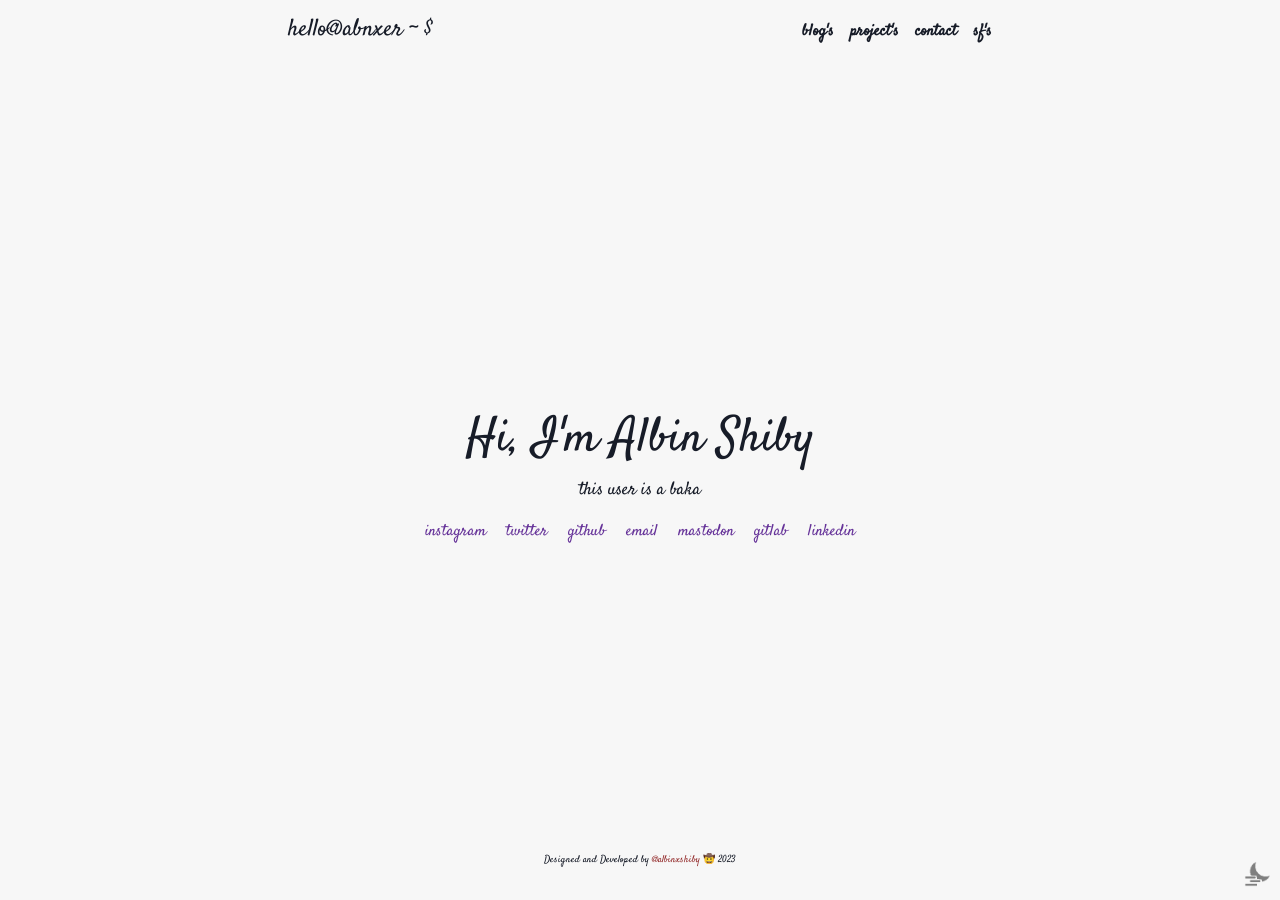
<file: index.html>
<!--
Developer: Albin Shiby
Username: @albinxshiby
Website: https://albinxshiby.github.io
twitter: @albinxshiby
GitHub / GitLab: @albinxshiby
LICENSE APPLIED | VISIT GH README.MD
THANKU
--->
<!DOCTYPE html>
<html lang="en" class="h-100">
<head>
<meta http-equiv="content-type" content="text/html; charset=UTF-8">
<meta charset="utf-8">
<meta name="viewport" content="width=device-width,initial-scale=1">
<meta property="og:image" content="assets/share.png">
<meta itemprop="image" content="assets/og.png">
<link rel="apple-touch-icon" href="assets/apple-touch-icon.png">
<link rel="shortcut icon" type="image/png" href="assets/icon.png" />
<link defer="" href="assets/bootstrap.min.css" rel="stylesheet">
<link defer="" href="assets/rose.css" rel="stylesheet">
<link defer="" href="assets/extra.css" rel="stylesheet">
<title>Albin Shiby | personal page @albinxshiby</title>
<script defer src="https://analytics.eu.umami.is/script.js" data-website-id="32bf1e23-fe1d-4383-8a15-a715622d8522"></script>
</head>
<!--BODY START-->
<body class="d-flex md h-100 container-sm text-white bg-dark">
<div class="d-flex w-100 h-100 p-3 mx-auto flex-column">
<!--HEADER SECTION START-->
<header class="mb-auto">
<div>
<h1 class="float-md-start justify-content-center"><a class="head-rose" href="/">hello@abnxer ~ $</a></h1>
<nav class="nav nav-masthead justify-content-center float-md-end">
<a class="nav-link" href="https://albinshiby.substack.com/">blog's</a>
<a class="nav-link" href="https://github.com/albinxshiby">project's</a>
<a class="nav-link" href="contact.html">contact</a>
<a class="nav-link" href="sf.html">sf's</a>
</nav>
</div>
</header>
<!--HEADER SECTION STOP-->
<!--MAIN SECTION START-->
<div id="content" class="content">
<!-- <div class="avatar text-center"><img src="assets/mainl.png" 
    alt="black-rose" class="img-ava"></div> -->
<div class="px-3 text-center">
<h3>Hi, I'm Albin Shiby</h3>
<p>this user is a baka</p>
<a href="https://instagram.com/albinxshiby" class="soc" target="_blank">instagram</a>
<a href="https://x.com/albinxshiby" class="soc" target="_blank">twitter</a>
<a href="https://github.com/albinxshiby" class="soc" target="_blank">github</a>
<a href="mailto:hellobylon@skiff.com" class="soc">email</a>
<a href="https://mastodon.social/@albinxshiby" class="soc" target="_blank">mastodon</a>
<a href="https://gitlab.com/albinxshiby" class="soc" target="_blank">gitlab</a>
<a href="https://linkedin.com/in/albinshiby" class="soc" target="_blank">linkedin</a>

</div>
</div>
<!--MAIN SECTION END-->
<!--BOTTOM SECTION START-->
<a onclick="toggleTheme()" class="logo"><img src="assets/f.gif" class="logo" alt="dark-mode"></a>
<footer class="mt-auto text-white text-center">
<p class="foot">Designed and Developed by <a style="text-decoration: none; color:rgb(150, 48, 48)" href="https://github.com/albinxshiby">@albinxshiby</a> 🤠 2023</p>
</footer>
<!--BOTTOM SECTION STOP-->
</div>
<!--THEME SWITCH JS START-->
<script>
    function toggleTheme() {
        var html = document.querySelector('html');
        if (html.getAttribute('data-theme') === 'light') {
            html.setAttribute('data-theme', 'dark');
        } else {
            html.setAttribute('data-theme', 'light');
        }
    }

</script>
<!--THEME SWITCH JS END-->
</body>
<!--BODY END-->
</html>
</file>
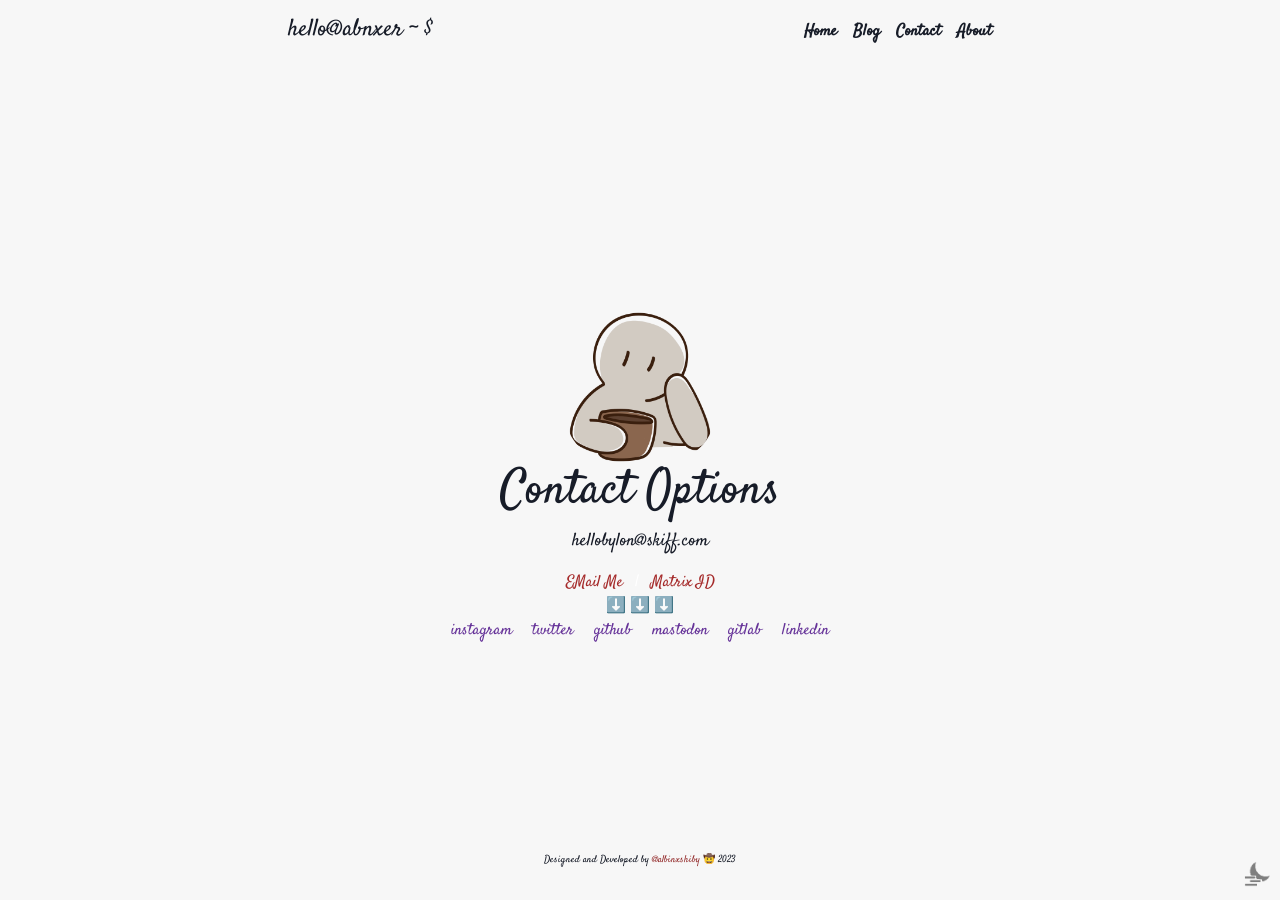
<file: contact.html>
<!--
Developer: Albin Shiby
Username: @albinxshiby
Website: https://albinxshiby.github.io
twitter: @albinxshiby
GitHub / GitLab: @albinxshiby

LICENSE APPLIED | VISIT GH README.MD
THANKU
--->
<!DOCTYPE html>
<html lang="en" class="h-100">

<head>
<meta http-equiv="content-type" content="text/html; charset=UTF-8">
<meta charset="utf-8">
<meta name="viewport" content="width=device-width,initial-scale=1">
<link rel="shortcut icon" type="image/png" href="assets/icon.png" />
<link defer="" href="assets/bootstrap.min.css" rel="stylesheet">
<link defer="" href="assets/rose.css" rel="stylesheet">
<title>Albin Shiby | personal page @albinxshiby</title>
</head>

<body class="d-flex md h-100 container-sm text-white bg-dark">
<div class="d-flex w-100 h-100 p-3 mx-auto flex-column">
<header class="mb-auto">
<div>
<h1 class="float-md-start justify-content-center"><a class="head-rose" href="/">hello@abnxer ~ $</a></h1>
<nav class="nav nav-masthead justify-content-center float-md-end"><a class="nav-link" href="/">Home</a>
<a class="nav-link" href="https://albinshiby.substack.com/">Blog</a>
<a class="nav-link" href="https://albinxshiby.github.io/contact">Contact</a>
<a class="nav-link" href="https://github.com/albinxshiby">About</a>
</nav>
</div>
</header>
<div id="content" class="content">
<div class="avatar text-center"><img src="assets/contact.png" alt="black-rose" class="img-ava"></div>
<div class="px-3 text-center">
<h3>Contact Options</h3>
<p>hellobylon@skiff.com</p>
<a href="https://instagram.com/albinxshiby" class="soc" style="color:brown;">EMail Me</a> |
<a href="https://instagram.com/albinxshiby" class="soc" style="color:brown;">Matrix ID</a><br>
 ⬇️  ⬇️  ⬇️  <br>
<a href="https://instagram.com/albinxshiby" class="soc">instagram</a>
<a href="https://x.com/albinxshiby" class="soc">twitter</a>
<a href="https://github.com/albinxshiby" class="soc">github</a>
<a href="https://mastodon.social/@albinxshiby" class="soc">mastodon</a>
<a href="https://gitlab.com/albinxshiby" class="soc">gitlab</a>
<a href="https://linkedin.com/in/albinshiby" class="soc">linkedin</a>
</div>
</div>
<a onclick="toggleTheme()" class="logo"><img src="assets/f.gif" class="logo" alt="dark-mode"></a>
<footer class="mt-auto text-white text-center">
<p class="foot">Designed and Developed by <a style="text-decoration: none; color:rgb(150, 48, 48)" href="https://github.com/albinxshiby">@albinxshiby</a> 🤠 2023</p>
</footer>
</div>
<script>
    function toggleTheme() {
        var html = document.querySelector('html');
        if (html.getAttribute('data-theme') === 'light') {
            html.setAttribute('data-theme', 'dark');
        } else {
            html.setAttribute('data-theme', 'light');
        }
    }

</script>
</body>

</html>
</file>
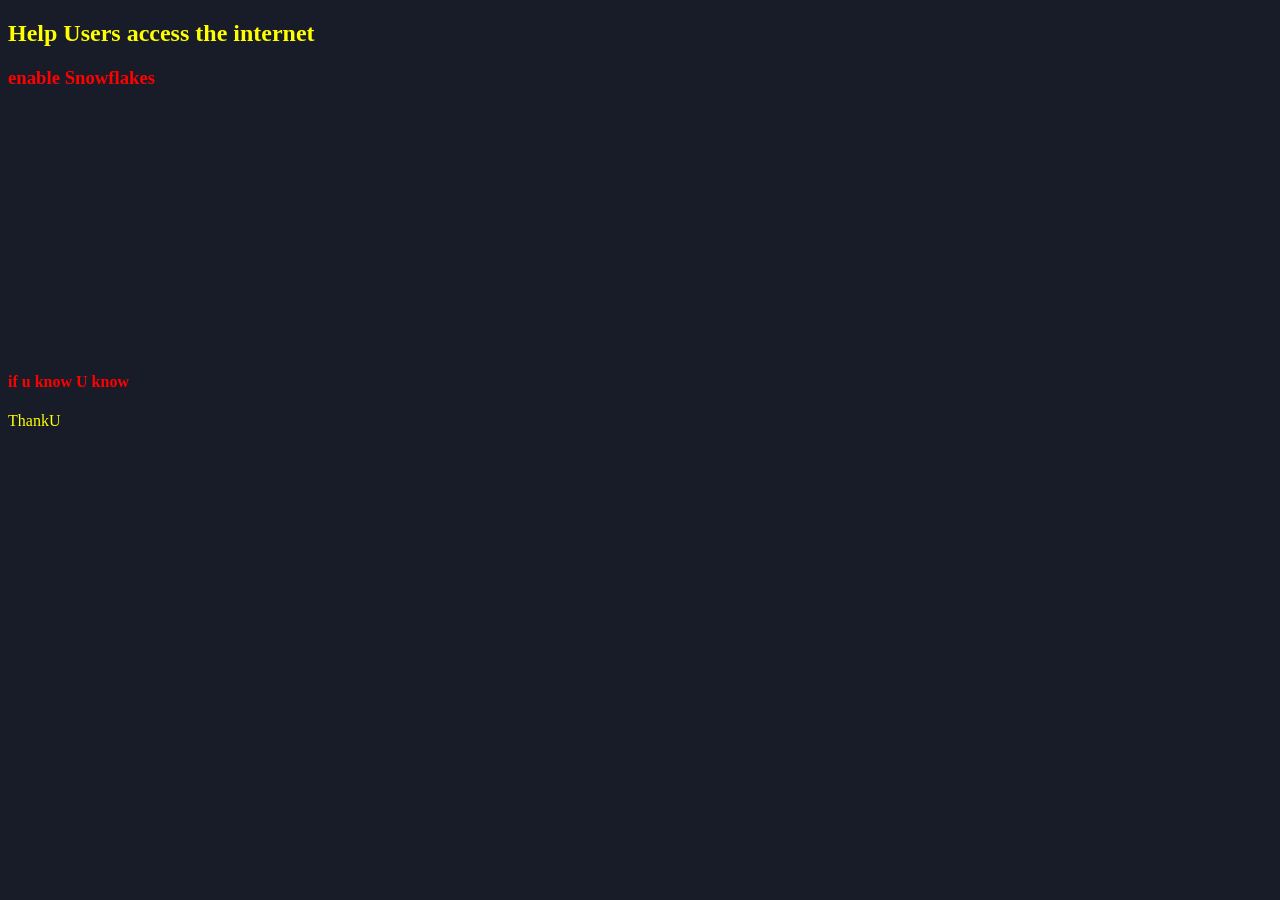
<file: sf.html>
<!DOCTYPE html>
<html lang="">
  <head>
    <meta charset="utf-8">
    <title>oah yeah hah | why like this | bad ui hahaha \ nohh favicon</title>
    <style>
      body{
        background-color: #171c28;
        color:yellow;
      }
      h3,h4{
        color:red;
      }
    </style>
  </head>
  <body>
    <header></header>
    <main>
      <h2>Help Users access the internet</h1>
      <h3>enable Snowflakes</h2>
      <iframe src="https://snowflake.torproject.org/embed.html" width="320" height="240" frameborder="0" scrolling="no"></iframe>
    <h4>if u know U know</h4>  
  <p>ThankU</p>
  </main>
    <footer></footer>
  </body>
</html>
</file>
<file: assets/rose.css>
body {
  font-family: 'Satisfy-Regular', sans-serif !important;
}
/* CUSTON FONT ADDED */
@font-face {
  font-family: 'ProtestRevolution-Regular';
  src: url('ProtestRevolution-Regular.ttf') format('truetype');
}
@font-face {
  font-family: 'Lugrasimo-Regular';
  src: url('Lugrasimo-Regular.ttf') format('truetype');
}
@font-face {
  font-family: 'Satisfy-Regular';
  src: url('Satisfy-Regular.ttf') format('truetype');
}
:root {
  --body-color: #f7f7f7;
  --text-color: #171c28;
  --link-color: rebeccapurple;
  --shad-color: rgba(255, 255, 255, .25);
}
@media (prefers-color-scheme: dark) {
  :root {
    --body-color: #171c28;
  --text-color: #f7f7f7;
  --link-color: rebeccapurple;
  --shad-color: rgba(255, 255, 255, .25);
  }
}
[data-theme="dark"] {
  --body-color: #171c28;
  --text-color: #f7f7f7;
  --link-color: rebeccapurple;
  --shad-color: rgba(255, 255, 255, .25);
}
[data-theme="light"] {
  --body-color: #f7f7f7;
  --text-color: #171c28;
  --link-color: rebeccapurple;
  --shad-color: rgba(255, 255, 255, .25);
}
/* CUSTION FONT END  */
/*url link markdown*/
a {
  color: var(--link-color);
}

a:hover {
  color: var(--link-color);
}
h3{
  color: var(--text-color);
  font-size: xxx-large;
}
@media (max-width: 440px) {
  h3 {
    font-size: xx-large;
  }
}
h1 {
  font-size: 1.6em;
}
.soc{
  color: rebeccapurple;
  text-decoration: none;
  margin-left: 0.5rem;
  margin-right: 0.5rem;
  font-size: medium;
}
.soc:hover{
  transition-duration: 0.4s;
  color: red;
  font-size: small;
}

/*blog post font color*/
p {
  color: var(--text-color);
  font-size: large;
}
.text-white{
  color: var(--text-color);
}
/*layout size*/
.container-sm {
  max-width: 760px;
}
.logo {
  filter:contrast(1%);
  cursor:context-menu;
  position: absolute;
  width: 26px;
  height: 26px;
  bottom: .4rem;
  right: .3rem;
  z-index: 3;
  transition: .3s;
  cursor:pointer;
}

.logo:hover {
  opacity: .8;
}
/*backround color*/
.bg-dark {
  background-color: var(--body-color) !important;
}

/*posts image*/
img {
  width: 100%;
}

/*avatar/profile image*/
.img-ava {
  height: 150px;
  width: 150px;
  border-radius: 50px;
  margin-bottom: 1px;
  filter: brightness(90%);
}

/*header/navbar*/
.head-rose {
  color: var(--text-color) !important;
  text-decoration: none !important;
}

.head-rose:hover {
  color: var(--text-color) !important;
}

.float-md-start {
  font-size: 24px;
  text-align: center;
}

.nav-masthead .nav-link {
  padding: .25rem 0;
  font-weight: 700;
  color: var(--text-color);
  background-color: transparent;
  border-bottom: .25rem solid transparent;
}

.nav-masthead .nav-link:hover,
.nav-masthead .nav-link:focus {
  border-bottom-color: var(--shad-color);
  transition-duration: .5s;
  transform: translateY(-2px);
}

.nav-masthead .nav-link+.nav-link {
  margin-left: 1rem;
}

.nav-masthead .active {
  color: var(--text-color);
  border-bottom-color: var(--shad-color);
}

.nav.nav-masthead.justify-content-center.float-md-end {
  padding-bottom: 50px;
}

/*lists*/

ul.lists {
  list-style: decimal-leading-zero !important;
}

/*tags*/

.tags {
  padding-left: 0px;
}

/*date blog post*/
.time {
  font-size: 14px;
  padding-bottom: 20px;
}

/*higtlight code*/
.highlight {
  border-radius: 7px;

}

code,
pre,
kbd {
  line-height: 154%;
  overflow: auto;
  max-width: 100%;
  padding: 0.2em;
  border-radius: 10px;
  padding-left: 10px;

  font-size: 13px !important;
}
.foot{
  font-size: x-small;
  word-wrap: break-word;
}
/*
.content{
  margin-top: -5rem;
}
*/
</file>
<file: assets/extra.css>
/* EXTRA CSS STYLE WORKS */
</file>
